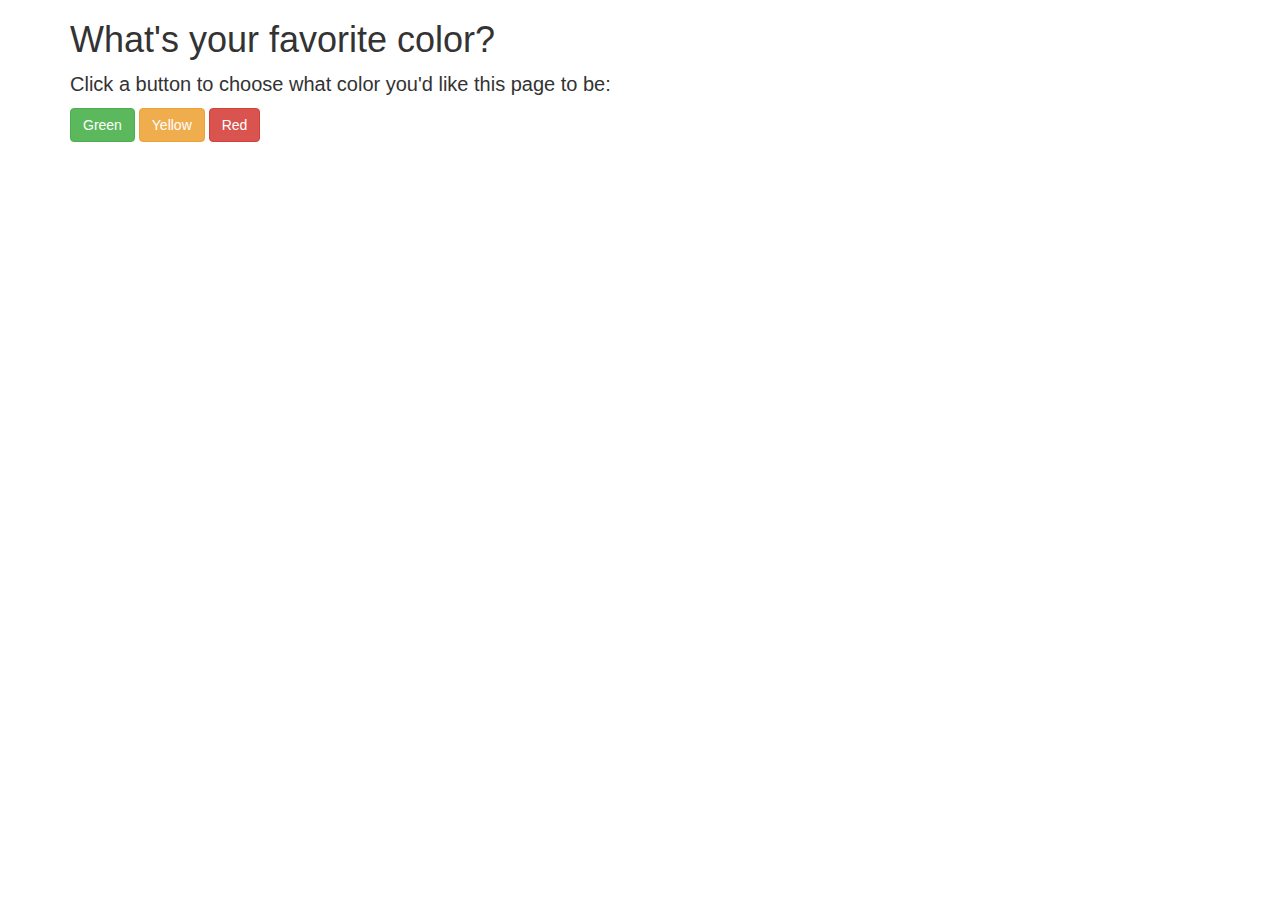
<file: add-and-remove-classes-jQuery.html>
<!DOCTYPE html>
<html>

<head>
  <link href="css/bootstrap.min.css" rel="stylesheet" type="text/css">
  <link href="css/add-and-remove-classes-jQuery.css" rel="stylesheet" type="text/css">
  <script src="js/jquery-3.2.1.js"></script>
  <script src="js/add-and-remove-classes-jQuery.js"></script>
  <title>Colors</title>
</head>

<body>
  <div class="container">
    <h1>What's your favorite color?</h1>
    <p>Click a button to choose what color you'd like this page to be:</p>

    <button class="btn btn-success" id="green">Green</button>
    <button class="btn btn-warning" id="yellow">Yellow</button>
    <button class="btn btn-danger" id="red">Red</button>
  </div>
</body>

</html>
</file>
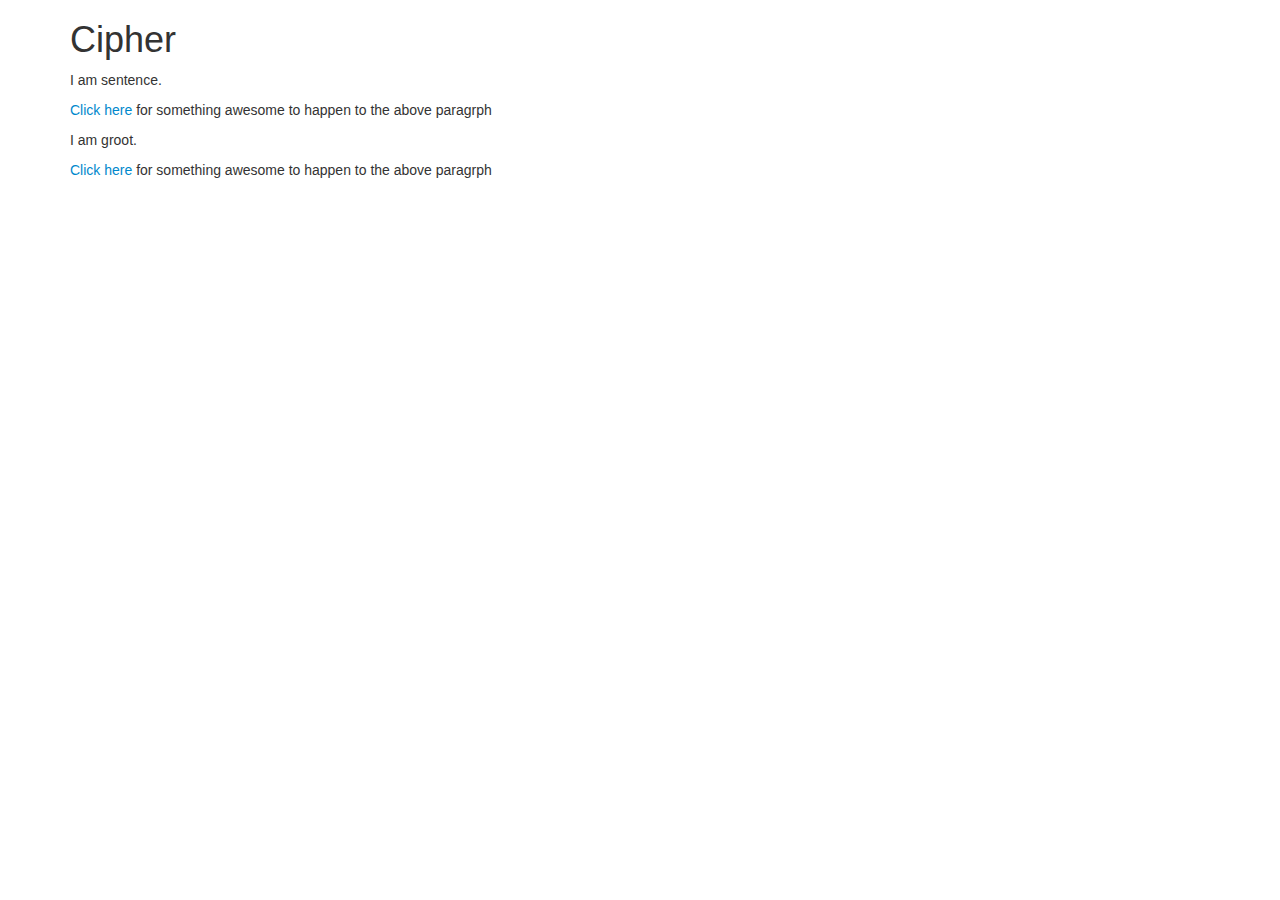
<file: cipher-page.html>
<!DOCTYPE html>
<html lang="en">

<head>
  <meta charset="UTF-8">
  <meta name="viewport" content="width=device-width, initial-scale=1.0">
  <meta http-equiv="X-UA-Compatible" content="ie=edge">
  <link href="css/bootstrap.min.css" rel="stylesheet" type="text/css">
  <link href="css/cipher.css" rel="stylesheet" type="text/css">
  <script src="js/jquery-3.2.1.js"></script>
  <script src="js/cipher.js"></script>
  <title>Cipher</title>
</head>

<body>

  <div class="container">
    <h1>Cipher</h1>
    <!-- <button class="btn" id="showContent1">Show Sentence</button>
    <button class="btn" id="hideContent1">Hide Content</button> -->

    <p id="original1">I am sentence.</p>
    <p><span id="showContent1">Click here</span> for something awesome to happen to the above paragrph</p>

    <!-- <button class="btn" id="showContent2">Show Sentence</button>
    <button class="btn" id="hideContent2">Hide Content</button> -->
    <p id="original2">I am groot.</p>
    <p><span id="showContent2">Click here</span> for something awesome to happen to the above paragrph</p>

  </div>

</body>

</html>
</file>
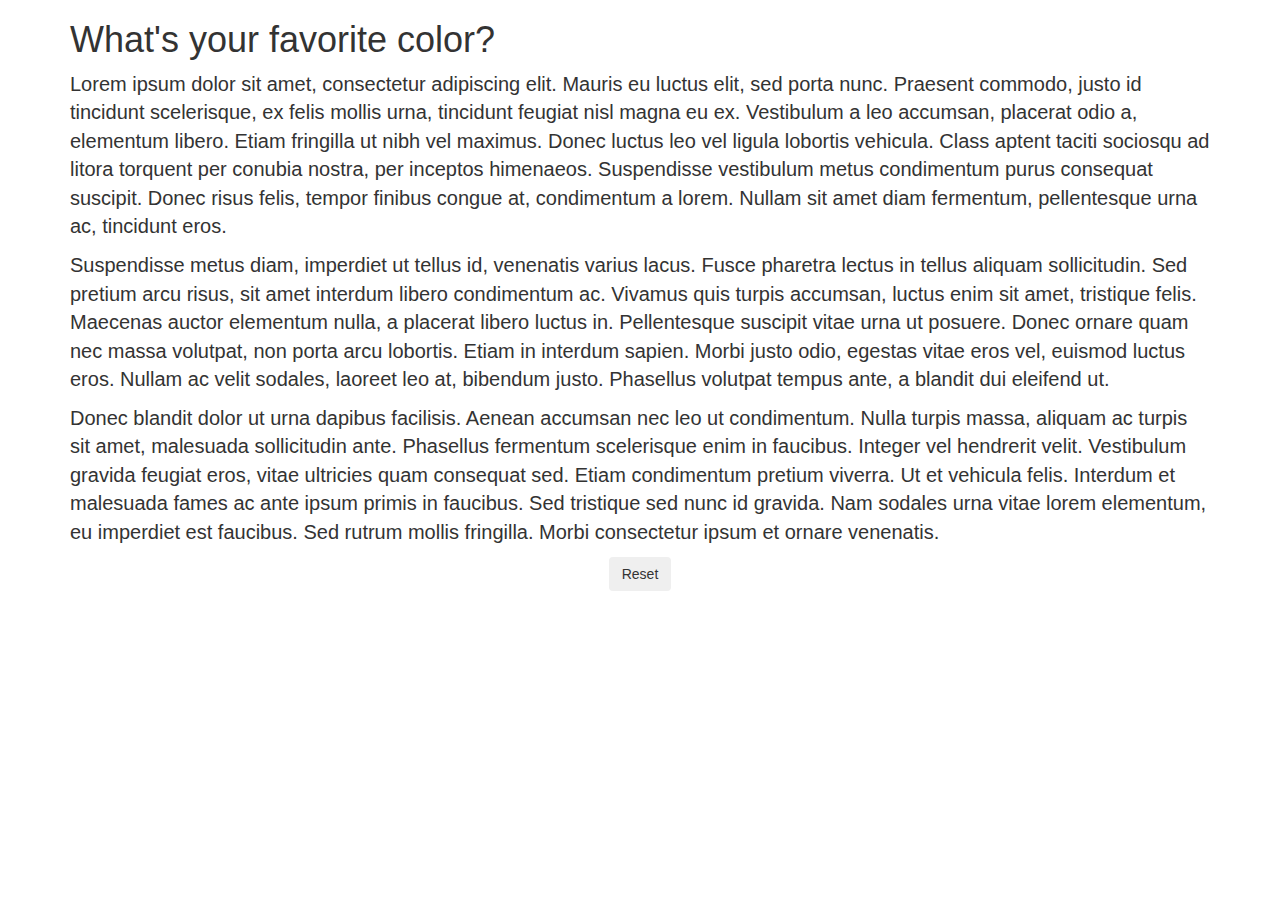
<file: lecture-page.html>
<!DOCTYPE html>
<html>

<head>
  <link href="css/bootstrap.min.css" rel="stylesheet" type="text/css">
  <link href="css/lecture-page.css" rel="stylesheet" type="text/css">
  <script src="js/jquery-3.2.1.js"></script>
  <script src="js/lecture-page.js"></script>
  <title>Lecture Page</title>
</head>

<body>
  <div class="container">
    <h1>What's your favorite color?</h1>
    <p id="purple">Lorem ipsum dolor sit amet, consectetur adipiscing elit. Mauris eu luctus elit, sed porta nunc. Praesent commodo, justo id tincidunt scelerisque, ex felis mollis urna, tincidunt feugiat nisl magna eu ex. Vestibulum a leo accumsan, placerat odio a,
      elementum libero. Etiam fringilla ut nibh vel maximus. Donec luctus leo vel ligula lobortis vehicula. Class aptent taciti sociosqu ad litora torquent per conubia nostra, per inceptos himenaeos. Suspendisse vestibulum metus condimentum purus consequat
      suscipit. Donec risus felis, tempor finibus congue at, condimentum a lorem. Nullam sit amet diam fermentum, pellentesque urna ac, tincidunt eros.</p>

    <p id="blue">Suspendisse metus diam, imperdiet ut tellus id, venenatis varius lacus. Fusce pharetra lectus in tellus aliquam sollicitudin. Sed pretium arcu risus, sit amet interdum libero condimentum ac. Vivamus quis turpis accumsan, luctus enim sit amet, tristique
      felis. Maecenas auctor elementum nulla, a placerat libero luctus in. Pellentesque suscipit vitae urna ut posuere. Donec ornare quam nec massa volutpat, non porta arcu lobortis. Etiam in interdum sapien. Morbi justo odio, egestas vitae eros vel,
      euismod luctus eros. Nullam ac velit sodales, laoreet leo at, bibendum justo. Phasellus volutpat tempus ante, a blandit dui eleifend ut. </p>

    <p id="red">Donec blandit dolor ut urna dapibus facilisis. Aenean accumsan nec leo ut condimentum. Nulla turpis massa, aliquam ac turpis sit amet, malesuada sollicitudin ante. Phasellus fermentum scelerisque enim in faucibus. Integer vel hendrerit velit. Vestibulum
      gravida feugiat eros, vitae ultricies quam consequat sed. Etiam condimentum pretium viverra. Ut et vehicula felis. Interdum et malesuada fames ac ante ipsum primis in faucibus. Sed tristique sed nunc id gravida. Nam sodales urna vitae lorem elementum,
      eu imperdiet est faucibus. Sed rutrum mollis fringilla. Morbi consectetur ipsum et ornare venenatis.</p>
    <div class="wrapper">
      <button class="btn" id="reset">Reset</button>
    </div>
  </div>
</body>

</html>
</file>
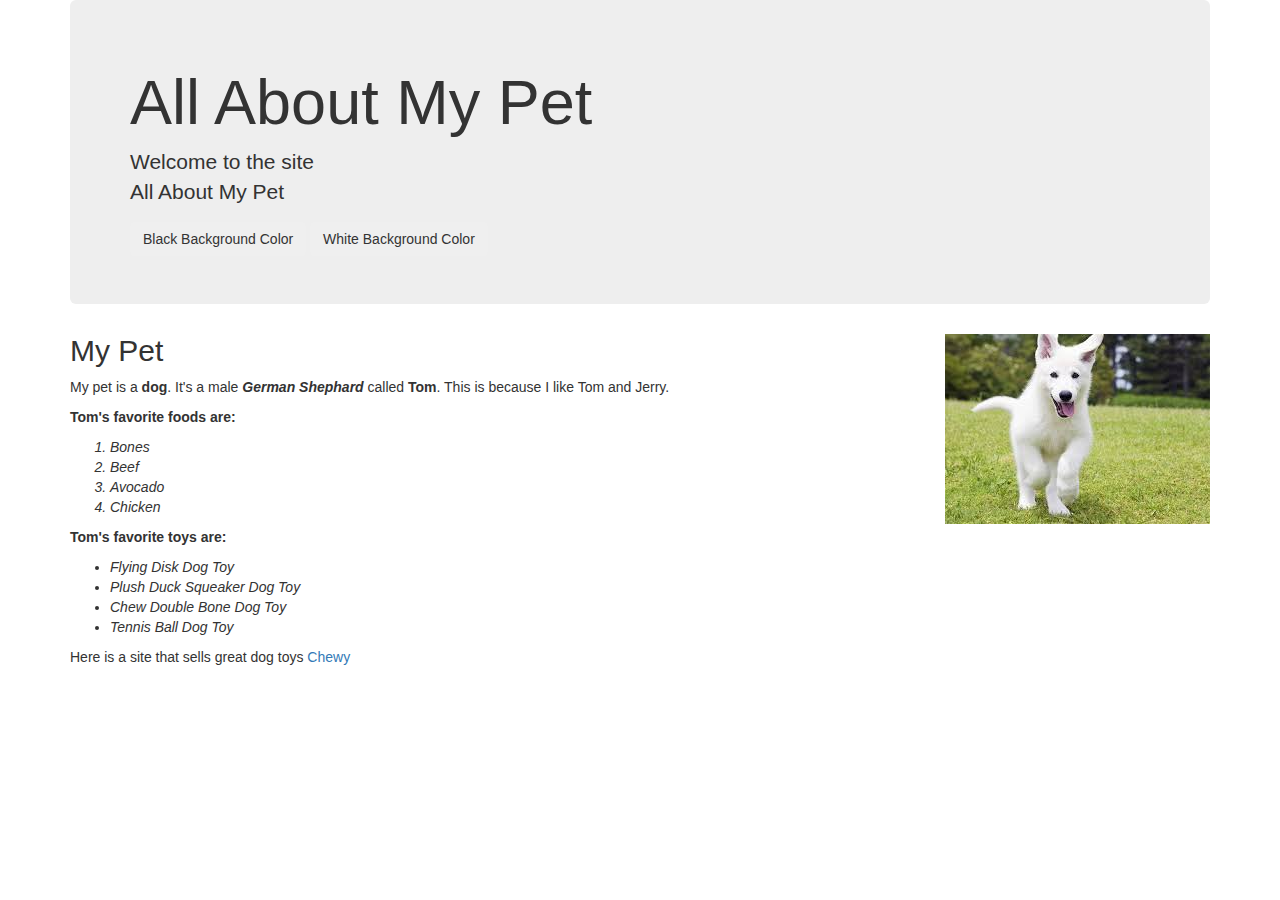
<file: pet-website.html>
<!DOCTYPE html>
<html>

<head>
  <link href="css/bootstrap.min.css" rel="stylesheet" type="text/css">
  <link href="css/pet-website.css" rel="stylesheet" type="text/css">
  <script src="js/jquery-3.2.1.js"></script>
  <script src="js/pet-website.js"></script>
  <title>Pet Website</title>

</head>

<body>
  <div class="container">
    <div class="jumbotron">
      <h1>All About My Pet </h1>
      <p>Welcome to the site <br/> All About My Pet </p>
      <button class="btn" id="white-on-black">Black Background Color</button>
      <button class="btn" id="black-on-white">White Background Color</button>
    </div>

    <img src="images/german-shephard" alt="A White German Shephard">

    <h2>My Pet </h2>
    <p>My pet is a <strong>dog</strong>. It's a male <em><strong>German Shephard</strong></em> called <strong>Tom</strong>. This is because I like Tom and Jerry. </p>

    <p><strong>Tom's favorite foods are:</strong> </p>
    <ol><em>
            <li>Bones </li>
            <li>Beef</li>
            <li>Avocado</li>
            <li>Chicken</li></em>
    </ol>

    <p><strong>Tom's favorite toys are:</strong></p>
    <ul><em>
          <li>Flying Disk Dog Toy </li>
          <li>Plush Duck Squeaker Dog Toy</li>
          <li>Chew Double Bone Dog Toy </li>
          <li>Tennis Ball Dog Toy</li></em>
    </ul>

    <p>Here is a site that sells great dog toys <a href="http://www.chewy.com/">Chewy</a></p>

  </div>

</body>

</html>
</file>
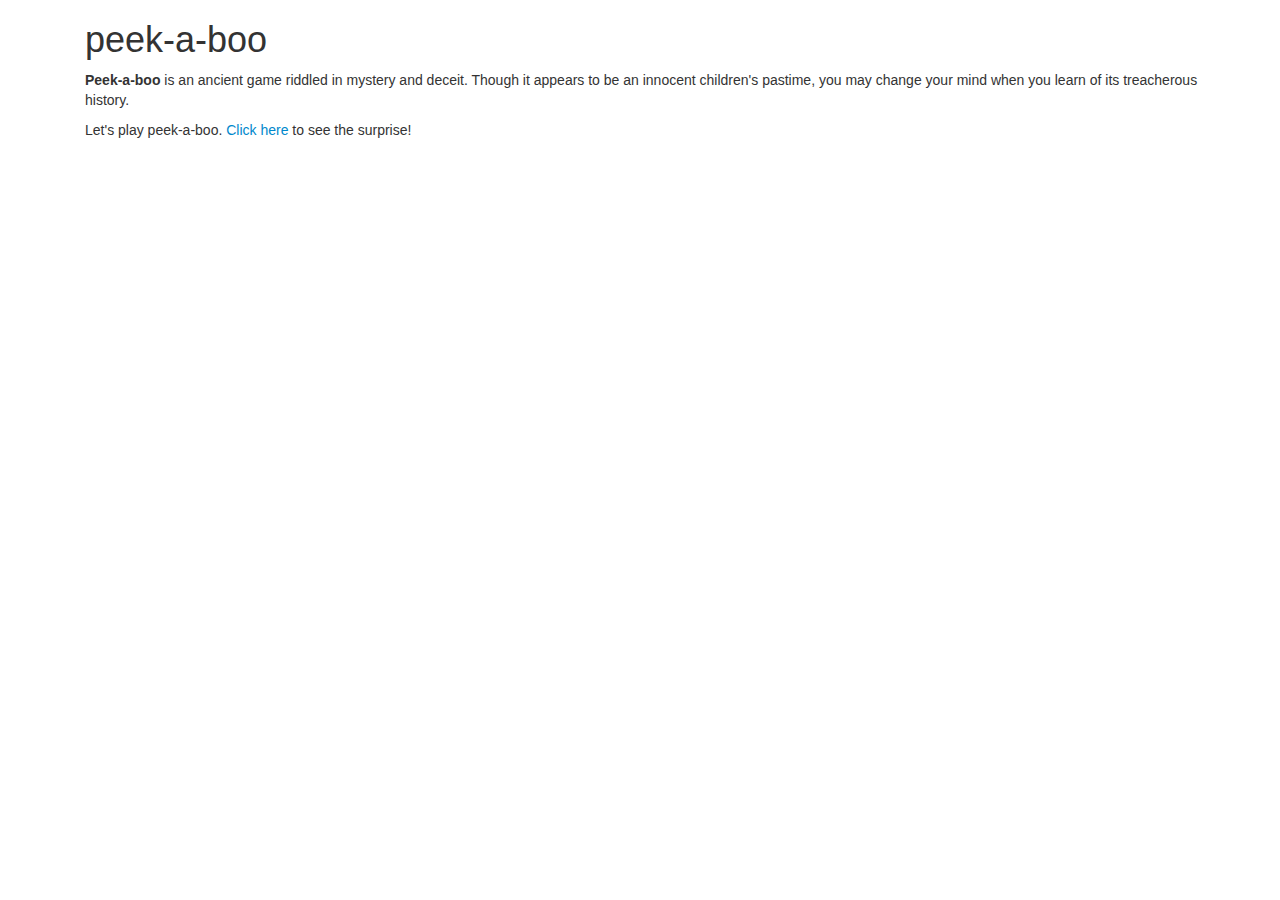
<file: simple-effects.html>
<!DOCTYPE html>
<html lang="en">

<head>
  <meta charset="UTF-8">
  <meta name="viewport" content="width=device-width, initial-scale=1.0">
  <meta http-equiv="X-UA-Compatible" content="ie=edge">
  <link href="css/bootstrap.min.css" rel="stylesheet" type="text/css">
  <link href="css/simple-effects.css" rel="stylesheet" type="text/css">
  <script src="js/jquery-3.2.1.js"></script>
  <script src="js/simple-effects.js"></script>
  <title>brikicho</title>
</head>

<body>
  <div class="container">
    <div class="container">
      <h1>peek-a-boo</h1>
      <p><strong>Peek-a-boo</strong> is an ancient game riddled in mystery and deceit. Though it appears to be an innocent children's pastime, you may change your mind when you learn of its treacherous history.</p>

      <div id="walrus-hidden">
        <p>Let's play peek-a-boo. <span class="clickable">Click here</span> to see the surprise!</p>
      </div>

      <div id="walrus-showing">
        <p>What a cute walrus! <span class="clickable">Click here</span> to hide her again.</p>
        <img src="images/walrus.jpeg">
      </div>
    </div>
</body>

</html>
</file>
<file: css/cipher.css>
#encoded1, #encoded2, #hideContent1, #hideContent2 {
  display: none;
}

#showContent1 {
  cursor: pointer;
  color: #0088cc;
}

#showContent1:hover {
  text-decoration: underline;
}

#showContent2 {
  cursor: pointer;
  color: #0088cc;
}

#showContent2:hover {
  text-decoration: underline;
}


/*.clickable {
  cursor: pointer;
  color: #0088cc;
}

.clickable:hover {
  text-decoration: underline;
}*/
</file>
<file: css/lecture-page.css>
p {
  font-size: 20px
}

.purple-background {
  background-color: #F5EEF8;
  border: 3px solid #7D3C98;
}

.blue-background {
  background-color: #EBF5FB;
  border: 3px solid #2E86C1;
}

.red-background {
  background-color: #F9EBEA;
  border: 3px solid #7B241C;
}

.reset-background {
  background-color: white;
}

.wrapper {
  text-align: center;
}
</file>
<file: css/pet-website.css>
img {
  float: right;
}

.black-background {
  background-color: black;
  color: white;
}


/*.jumbotron-black-background {
  background-color: black;
  color: white;
}*/

.white-background {
  background-color: white;
  color: black;
}


/*
.jumbotron-original-background {
  background-color: #85C1E9;
  color: black;
}*/
</file>
<file: css/simple-effects.css>
#walrus-showing {
  display: none;
}

.clickable {
  cursor: pointer;
  color: #0088cc;
}

.clickable:hover {
  text-decoration: underline;
}
</file>
